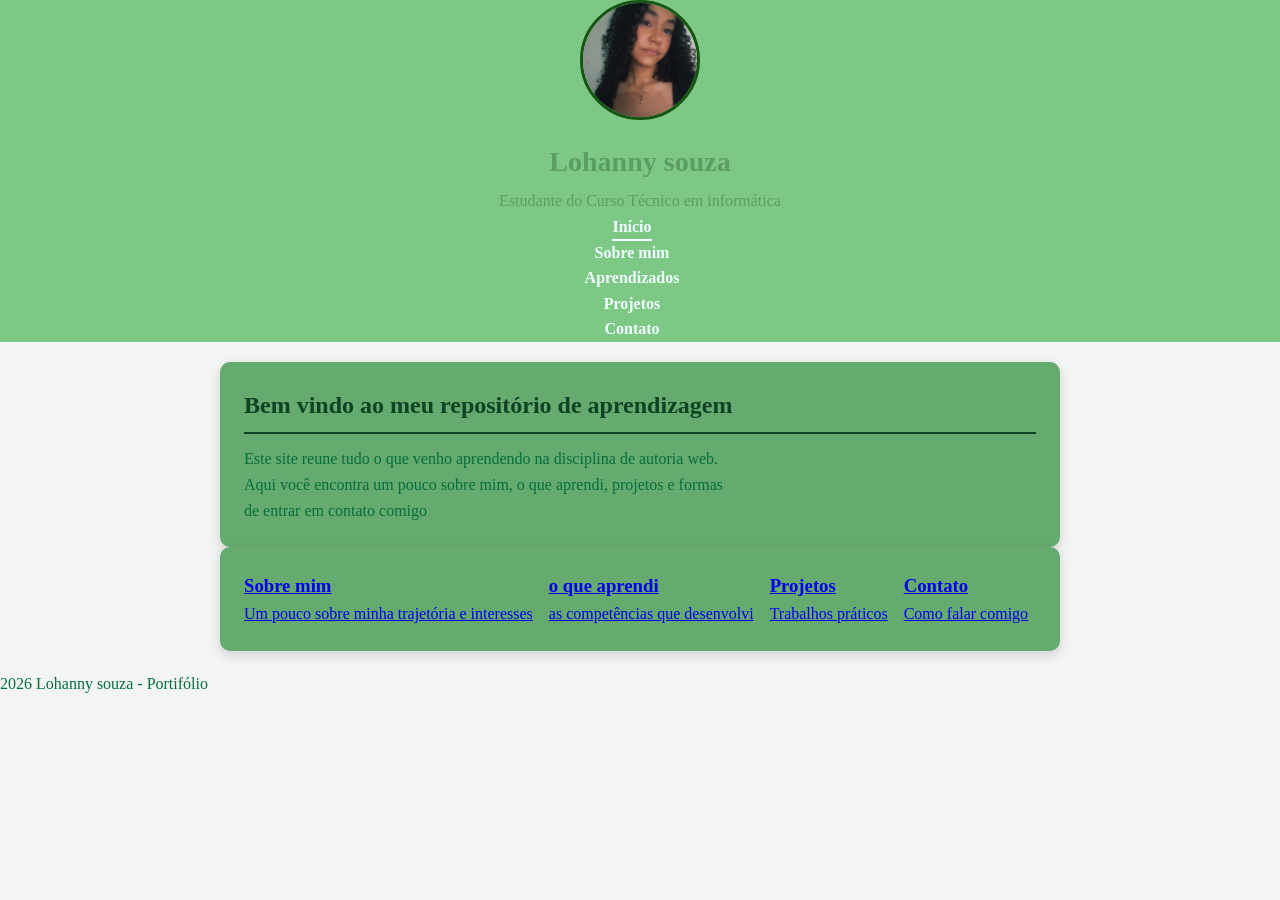
<file: index.html>
<!DOCTYPE html>
<html lang="pt-br">
<head>
    <meta charset="UTF-8">
    <meta name="viewport" content="width=device-width, initial-scale=1.0">
    <title>Portifólio de Lohanny</title>
    <link rel="stylesheet" href="estilo.css">
</head>
<body>
    <header>
    <img src="foto de perfil.jpg.jpeg" alt="foto de perfil" class="foto-perfil">
    <h1>Lohanny souza</h1>
    <p>Estudante do Curso Técnico em informática</p>

    <nav>
        <ul>
            <li><a href="index.html" class="ativo">Início</a></li>
            <li><a href="sobre.html">Sobre mim</a></li>
            <li><a href="aprendizados.html">Aprendizados</a></li>
            <li><a href="projetos.html">Projetos</a></li>
            <li><a href="contato.html">Contato</a></li>
        </ul>
    </nav> 
    </header>

    <main>
        <section>
            <h2>Bem vindo ao meu repositório de aprendizagem</h2>
            <p>Este site reune tudo o que venho aprendendo na disciplina de autoria web.<br>
               Aqui você encontra um pouco sobre mim, o que aprendi, projetos e formas<br>
                de entrar em contato comigo
            </p>
        </section>

        <section>
            <div class="grade-links">
                <a href="sobre.html" class="cartao=link">
                <h3>Sobre mim</h3>
                <p>Um pouco sobre minha trajetória e interesses</p>
                </a>
                <a href="aprendizados.html" class="cartao=link">
                   <h3>o que aprendi</h3>
                   <p>as competências que desenvolvi</p>
          </a>
             <a href="projetos.html" class="cartao=link">
                <h3>Projetos</h3>
                <p>Trabalhos práticos</p>
          </a>
            <a href="contato.html" class="cartao=link">
                <h3>Contato</h3>
                <p>Como falar comigo</p>
            </a>
            </div>
        </section>
    </main>

    <footer>2026 Lohanny souza - Portifólio</footer>

</body>
</file>
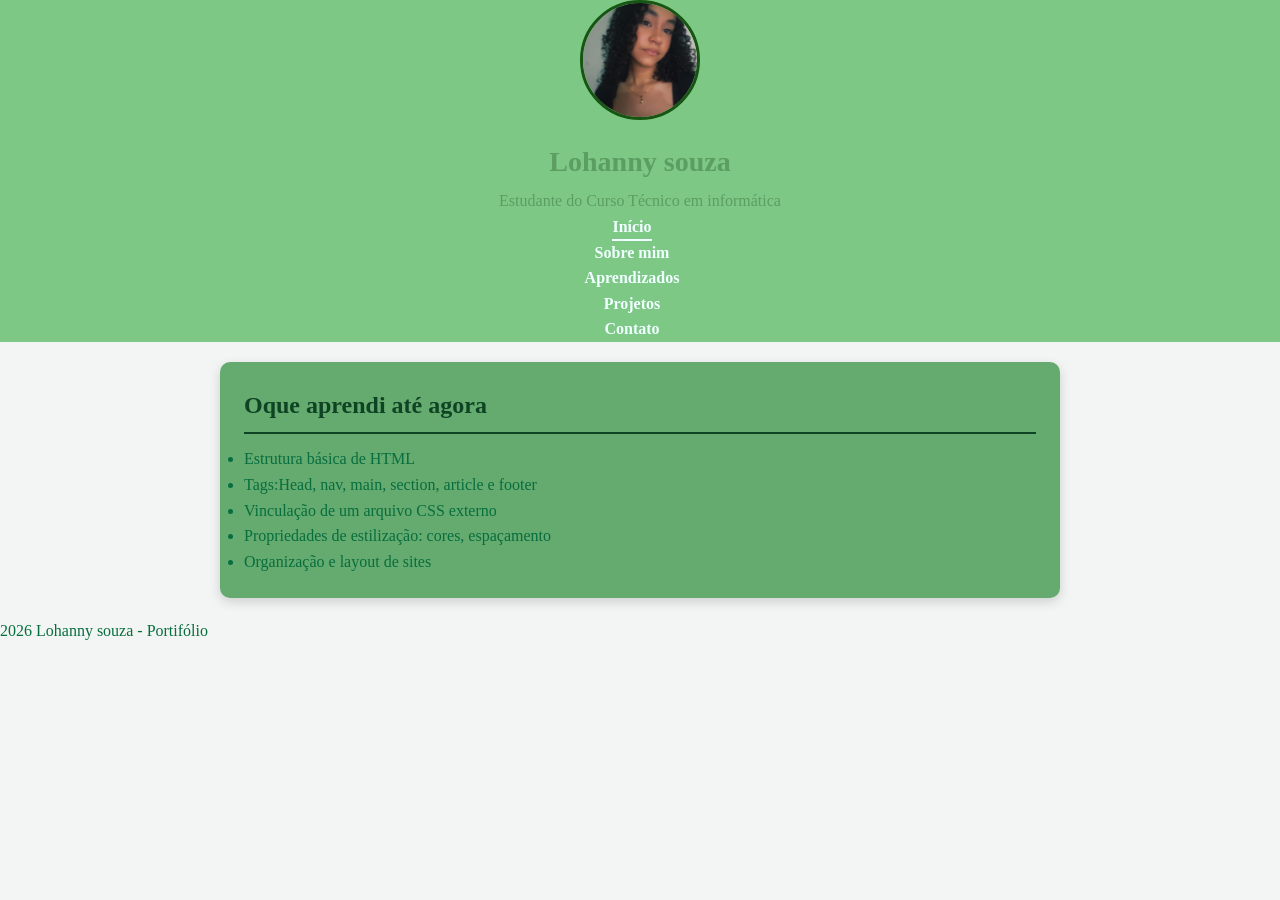
<file: aprendizados.html>
<!DOCTYPE html>
<html lang="pt-br">
<head>
    <meta charset="UTF-8">
    <meta name="viewport" content="width=device-width, initial-scale=1.0">
    <title>Portifólio de Lohanny</title>
    <link rel="stylesheet" href="estilo.css">
</head>
<body>
    <header>
    <img src="foto de perfil.jpg.jpeg" alt="foto de perfil" class="foto-perfil">
    <h1>Lohanny souza</h1>
    <p>Estudante do Curso Técnico em informática</p>

    <nav>
        <ul>
            <li><a href="index.html" class="ativo">Início</a></li>
            <li><a href="sobre.html">Sobre mim</a></li>
            <li><a href="aprendizados.html">Aprendizados</a></li>
            <li><a href="projetos.html">Projetos</a></li>
            <li><a href="contato.html">Contato</a></li>
        </ul>
    </nav> 
    </header>

    <main>
        <section>
       <h2>Oque aprendi até agora</h2>
       <ul>
        <li>Estrutura básica de HTML</li>
        <li>Tags:Head, nav, main, section, article e footer</li>
        <li>Vinculação de um arquivo CSS externo</li>
        <li>Propriedades de estilização: cores, espaçamento</li>
        <li>Organização e layout de sites</li>
       </ul>
        </section>
    </main>
    
    <footer>2026 Lohanny souza - Portifólio</footer>
</body>
</file>
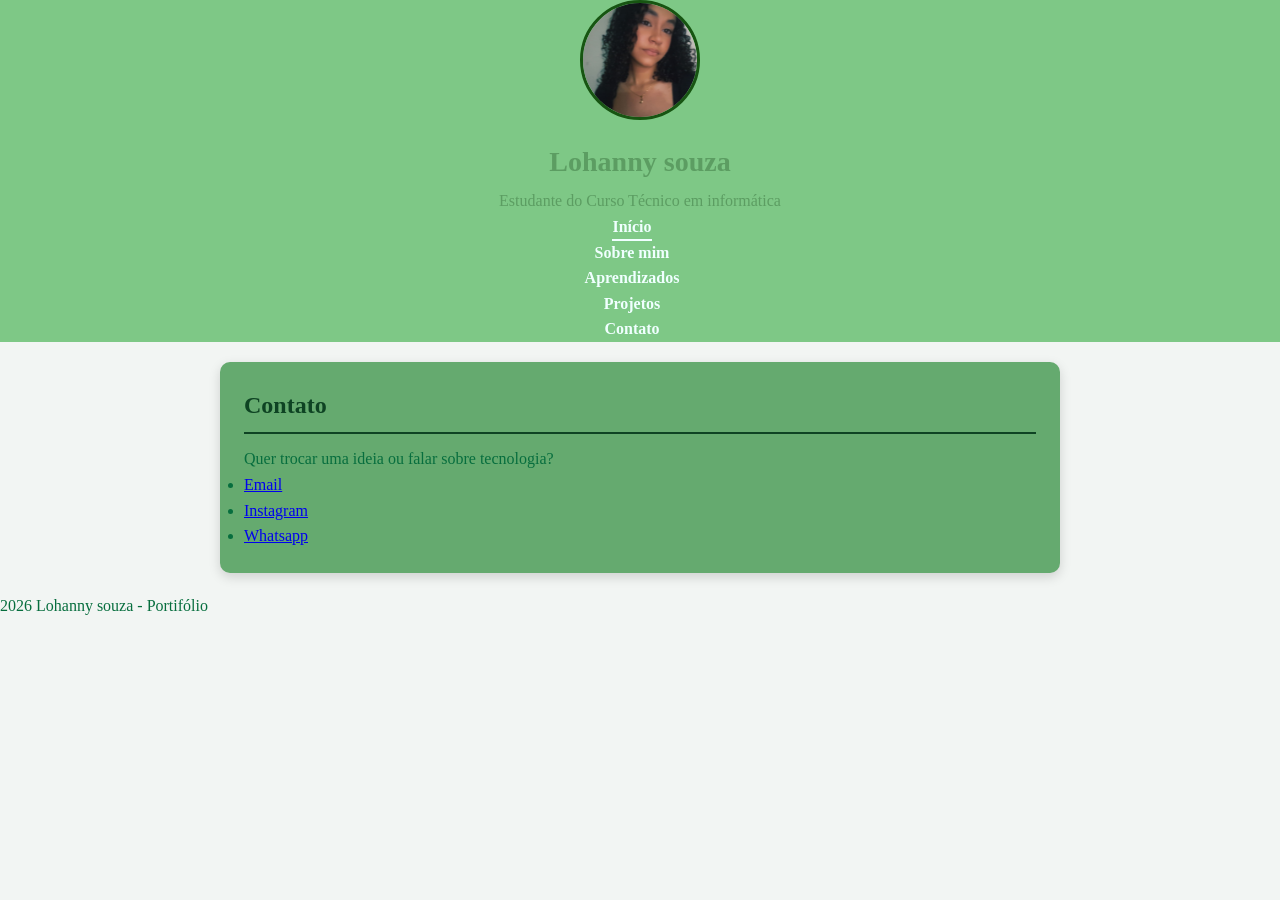
<file: contato.html>
<!DOCTYPE html>
<html lang="pt-br">
<head>
    <meta charset="UTF-8">
    <meta name="viewport" content="width=device-width, initial-scale=1.0">
    <title>Portifólio de Lohanny</title>
    <link rel="stylesheet" href="estilo.css">
</head>
<body>
    <header>
    <img src="foto de perfil.jpg.jpeg" alt="foto de perfil" class="foto-perfil">
    <h1>Lohanny souza</h1>
    <p>Estudante do Curso Técnico em informática</p>

    <nav>
        <ul>
            <li><a href="index.html" class="ativo">Início</a></li>
            <li><a href="sobre.html">Sobre mim</a></li>
            <li><a href="aprendizados.html">Aprendizados</a></li>
            <li><a href="projetos.html">Projetos</a></li>
            <li><a href="contato.html">Contato</a></li>
        </ul>
    </nav> 
    </header>

    <main>
        <section>
        <h2>Contato</h2>
        <p>Quer trocar uma ideia ou falar sobre tecnologia?</p>
        <ul>
            <li><a href="mailto:souza.lohanny@escolar.ifrn.edu.br">Email</a></li>
            <li><a href="https://www.instagram.com/souza.llohanny/">Instagram</a></li>
        
            <li><a href="outra rede">Whatsapp</a></li>
        </ul>
        </section>
    </main>
    
    <footer>2026 Lohanny souza - Portifólio</footer>
</file>
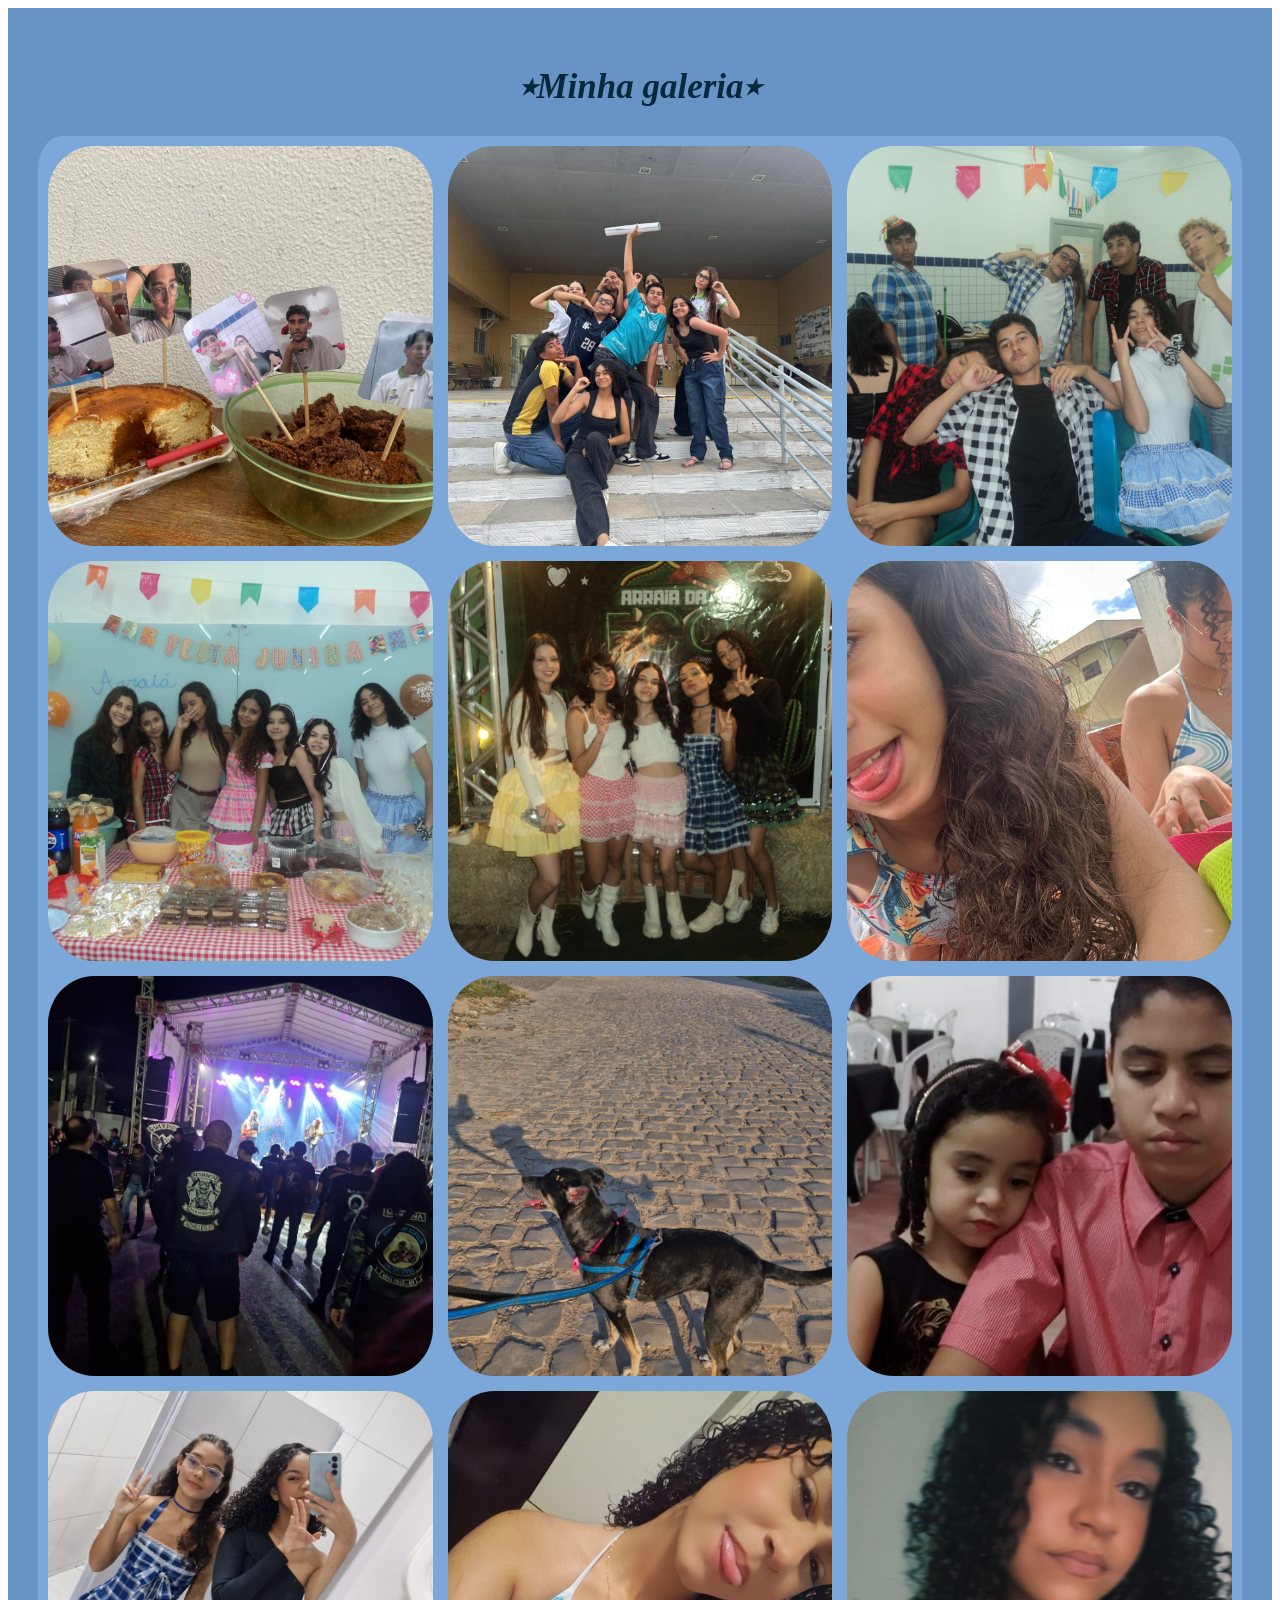
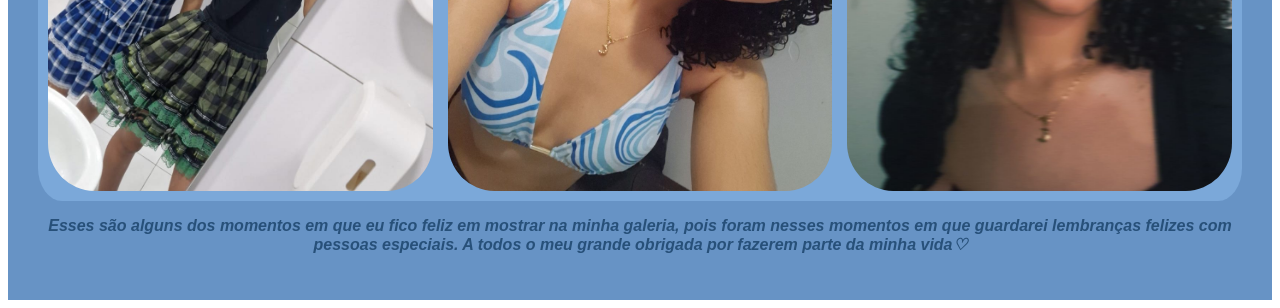
<file: projeto 2.html>
<!DOCTYPE html>
<html lang="en">
<head>
    <meta charset="UTF-8">
    <meta name="viewport" content="width=device-width, initial-scale=1.0">
    <title>Minha galeria</title>
    <link rel="stylesheet" href="cssprojeto2.css">
</head>
<body>
    
    <section class="galeria">
        <h1>⭑Minha galeria⭑</h1>

        <div class="fotos">
    <img src="Foto 1.jpeg" alt="Foto 1">
    <img src="foto 2.jpeg" alt="Foto 2"> 
    <img src="foto 3.jpeg" alt="Foto 3">   
    <img src="foto 4.jpeg" alt="Foto 4">
    <img src="foto 5.jpeg" alt="Foto 5">   
    <img src="foto 6.jpeg" alt="Foto 6">
    <img src="foto 7.jpeg" alt="Foto 7">   
    <img src="foto 8.jpeg" alt="Foto 8">
    <img src="foto 9.jpeg" alt="Foto 9">   
    <img src="foto 10.jpeg" alt="Foto 10">
    <img src="foto 11.jpeg" alt="Foto 11">   
    <img src="foto 12.jpeg" alt="Foto 12">

        </div>
        <h3>Esses são alguns dos momentos em que eu fico feliz em mostrar na minha galeria, pois foram nesses momentos em que guardarei lembranças felizes com pessoas especiais.
            A todos o meu grande obrigada por fazerem parte da minha vida♡
        </h3>
        </div>

    </section>

</body>
</html>
</file>
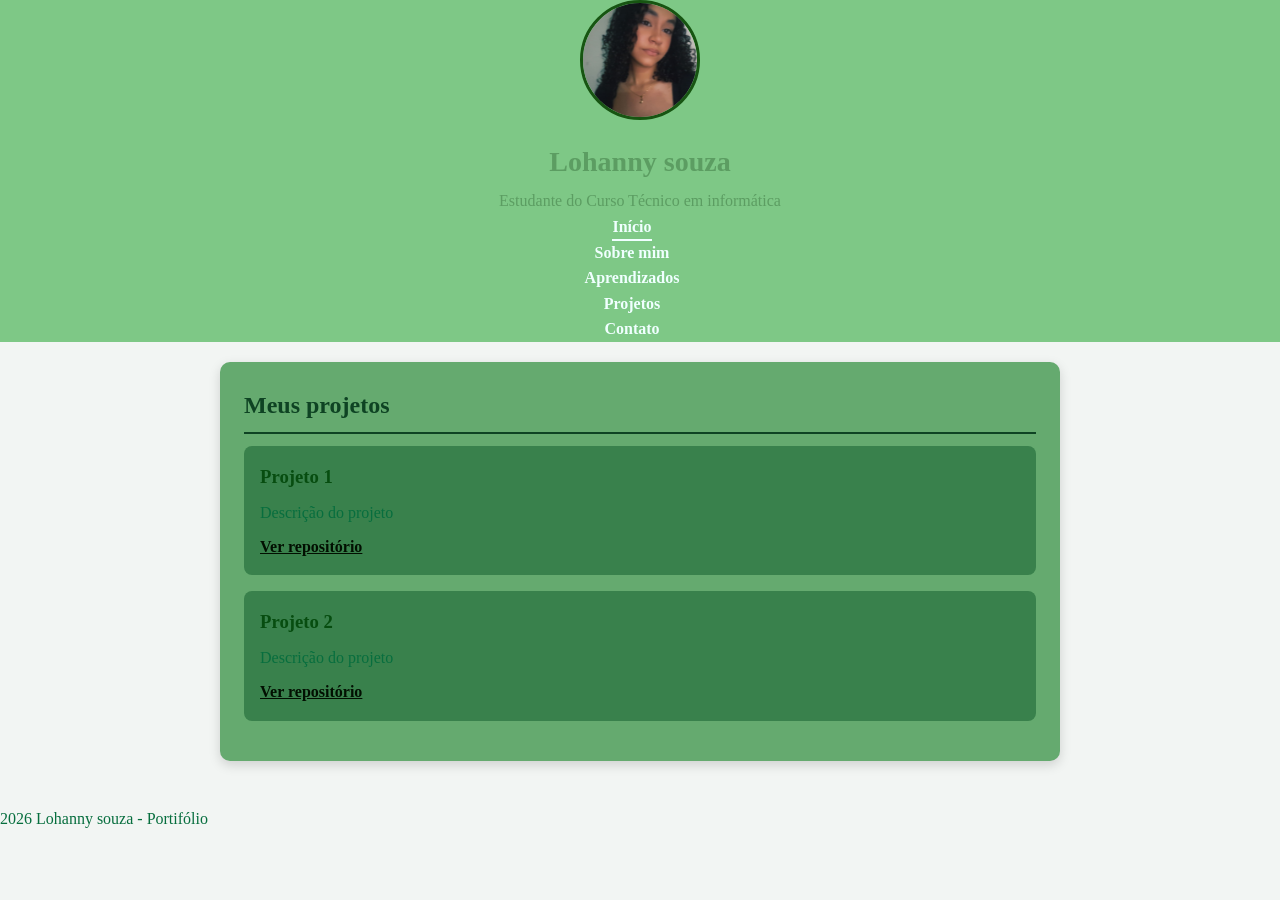
<file: projetos.html>
<!DOCTYPE html>
<html lang="pt-br">
<head>
    <meta charset="UTF-8">
    <meta name="viewport" content="width=device-width, initial-scale=1.0">
    <title>Portifólio de Lohanny</title>
    <link rel="stylesheet" href="estilo.css">
</head>
<body>
    <header>
    <img src="foto de perfil.jpg.jpeg" alt="foto de perfil" class="foto-perfil">
    <h1>Lohanny souza</h1>
    <p>Estudante do Curso Técnico em informática</p>

    <nav>
        <ul>
            <li><a href="index.html" class="ativo">Início</a></li>
            <li><a href="sobre.html">Sobre mim</a></li>
            <li><a href="aprendizados.html">Aprendizados</a></li>
            <li><a href="projetos.html">Projetos</a></li>
            <li><a href="contato.html">Contato</a></li>
        </ul>
    </nav> 
    </header>

    <main>
        <section>
        <h2>Meus projetos</h2>

        <article class="card">
            <h3>Projeto 1</h3>
            <p>Descrição do projeto</p>
            <a href="projeto.html">Ver repositório</a>
        </article>

        <article class="card">
            <h3>Projeto 2</h3>
            <p>Descrição do projeto</p>
            <a href="link2">Ver repositório</a>
        </article>
        </section>
    </main>
    <br>
    <footer>2026 Lohanny souza - Portifólio</footer>
</file>
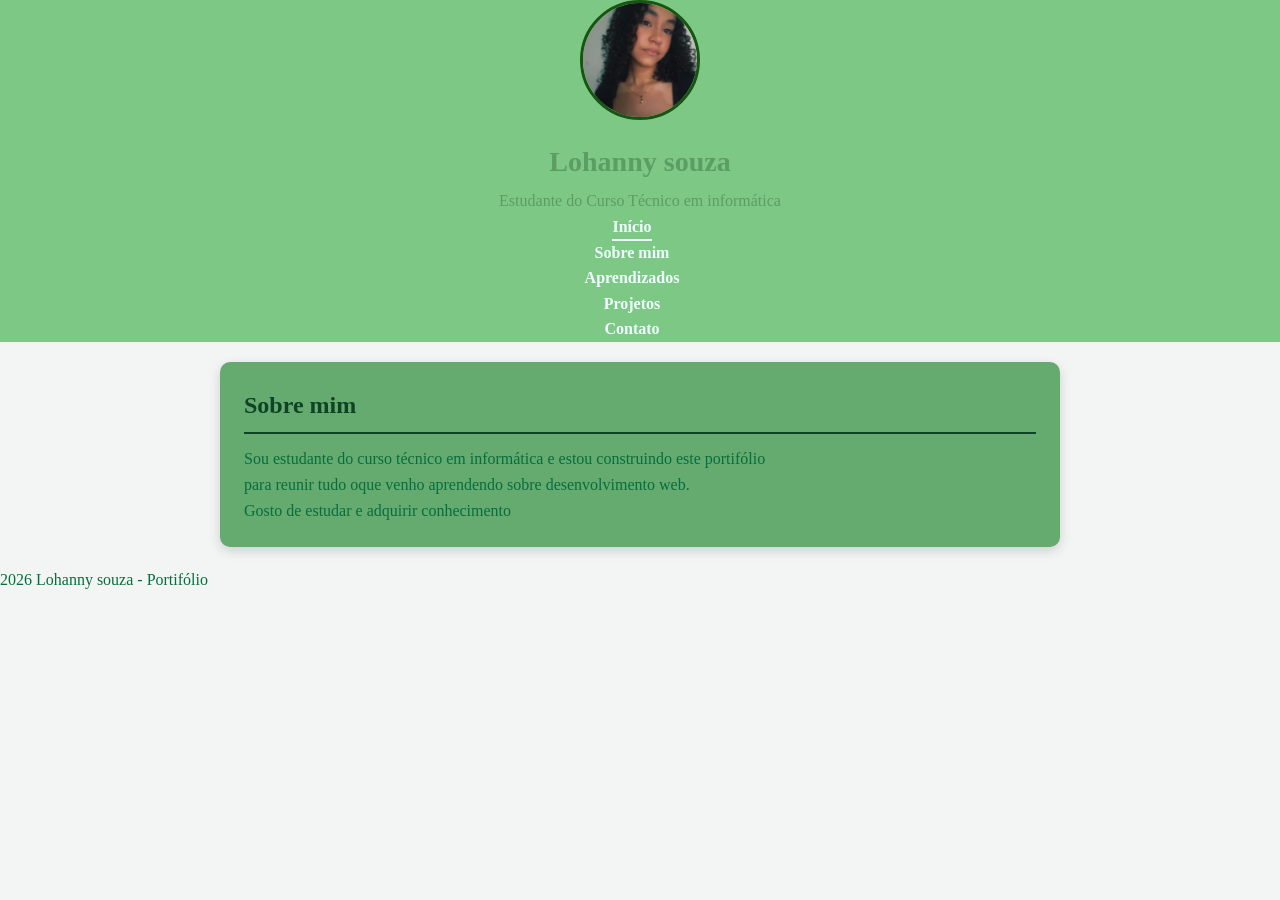
<file: sobre.html>
<!DOCTYPE html>
<html lang="pt-br">
<head>
    <meta charset="UTF-8">
    <meta name="viewport" content="width=device-width, initial-scale=1.0">
    <title>Portifólio de Lohanny</title>
    <link rel="stylesheet" href="estilo.css">
</head>
<body>
    <header>
    <img src="foto de perfil.jpg.jpeg" alt="foto de perfil" class="foto-perfil">
    <h1>Lohanny souza</h1>
    <p>Estudante do Curso Técnico em informática</p>

    <nav>
        <ul>
            <li><a href="index.html" class="ativo">Início</a></li>
            <li><a href="sobre.html">Sobre mim</a></li>
            <li><a href="aprendizados.html">Aprendizados</a></li>
            <li><a href="projetos.html">Projetos</a></li>
            <li><a href="contato.html">Contato</a></li>
        </ul>
    </nav> 
    </header>

    <main>
        <section>
        <h2>Sobre mim</h2>
        <p>Sou estudante do curso técnico em informática e estou construindo este portifólio <br>
        <p>para reunir tudo oque venho aprendendo sobre desenvolvimento web. <br>
        <p>Gosto de estudar e adquirir conhecimento</p>
        </section>
    </main>
    
    <footer>2026 Lohanny souza - Portifólio</footer>
</body>
</file>
<file: estilo.css>
:root {
    --gradiente: linear-gradient(135deg, hsl(143, 69%, 16%), #1f5812);
}

* {
    margin: 0;
    padding: 0;
    box-sizing: border-box;
}

body {
    font-family: 'Playwrite BR Guides', cursive;
    color: rgb(7, 110, 62);
    line-height: 1.6;
    background-color: rgb(242, 245, 243);
}

header{
    background-color: cadetblue;
    color: rgb(92, 157, 98);
    text-align: center;
    background-color: rgb(126, 200, 134);
}
.foto-perfil {
    width: 120px;
    height: 120px;
    border-radius: 50%;
    object-fit: cover;
    margin-bottom: 12px;
    border: 3px solid rgb(23, 85, 18);
}

header h1 {
    font-size: 28px;
    margin-bottom: 4px;
}

/* MENU DE NAVEGAÇÃO */

nav a {
    color: rgb(240, 255, 255);
    text-decoration: none;
    font-weight: bold;
    padding-bottom: 4px;
    border-bottom: 2px solid transparent;
    margin-right: 16px;
}

nav a:hover {
    text-decoration: underline;
}

/* Destaca no menu a página em que o usuário está */

nav a.ativo {
    border-bottom: 2px solid;
}

/* Conteúdo principal */

main {
    max-width: 880px;
    margin: 0 auto;
    padding: 20px;
}

section {
    background-color: rgb(101, 170, 111);
    border-radius: 10px;
    padding: 24px;
    box-shadow: 0 4px 12px rgba(0, 0, 0, 0.15);
}

section h2 {
    color: rgb(14, 67, 35);
    margin-bottom: 12px;
    border-bottom: 2px solid;
    padding-bottom: 8px;
}

/* Grade de links da página inicial */

.grade-links {
    display: flex;
    flex-wrap: wrap;
    gap: 16px;
}

.cartao-link {
    flex: 1 1 calc(50% - 16px);
    background-color: rgb(91, 195, 117);
    padding: 16px;
    text-decoration: none;
    color: rgb(110, 225, 145);
    border-radius: 8px;
    transition: 0.3s;
}

.cartao-link h3 {
    color: rgb(39, 228, 140);
    margin-bottom: 6px;
}

.cartao-link:hover {
    background-color: rgb(5, 32, 3);
    transform: translateY(-2px);
}

/* Cards */

.card {
    background-color: rgb(57, 129, 76);
    border-radius: 8px;
    padding: 16px;
    margin-bottom: 16px;
}

.card h3 {
    color: rgb(7, 77, 16);
    margin-bottom: 8px;
}

.card a {
    display: inline-block;
    margin-top: 8px;
    color: rgb(2, 15, 1);
    font-weight: bold;
}
</file>
<file: cssprojeto2.css>
.galeria{
    font-size: large;
    font-family: Arial, Helvetica, sans-serif;
    color: rgb(39, 80, 121);
    background-color: rgb(103, 147, 197);
    text-align: center;
    padding: 30px;

}

.galeria h1{
    text-align: center;
    font-size: 35px;
    color: rgb(8, 40, 61);
    position: relative;
     font-family: Georgia, 'Times New Roman', Times, serif;
   font-style: italic;
}

.fotos{
    display: grid;
    grid-template-columns: repeat(3, 1fr);
    gap: 15px;
    background-color: #7ba8d9;
    padding: 10px;
    border-radius: 2%;
}

.fotos img{
    width: 100%;
    height: 400px;
    object-fit: cover;
    border-radius: 12%;
    border-color: rgb(7, 140, 140);
}

h3{
    font-size: medium;
    font-style: italic;
}
</file>
